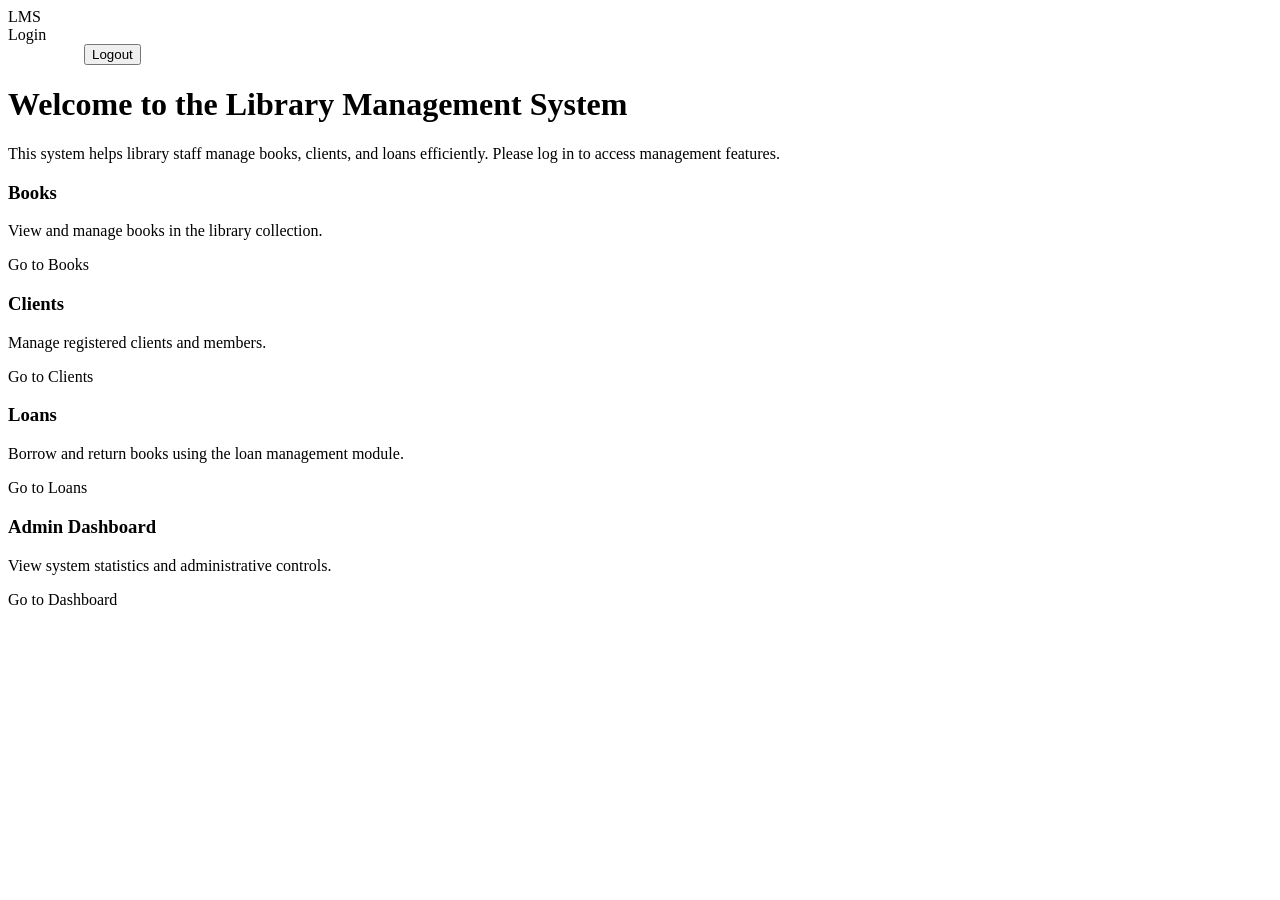
<file: libraryManagement/src/main/resources/templates/index.html>
<!DOCTYPE html>
<html xmlns:th="http://www.thymeleaf.org"
      xmlns:sec="http://www.thymeleaf.org/extras/spring-security">
<head>
    <title>Library Management System</title>
    <meta charset="UTF-8">
    <link rel="stylesheet" th:href="@{/css/style.css}">
</head>
<body>

<div class="navbar">
    <div class="nav-left">
        <a th:href="@{/}" class="brand">LMS</a>
    </div>

    <div class="nav-right">
        <div sec:authorize="isAnonymous()">
            <a th:href="@{/login}" class="nav-button">Login</a>
        </div>

        <div sec:authorize="isAuthenticated()" style="display:flex; align-items:center; gap:12px;">
            <span style="color:white;">Welcome, <span sec:authentication="name"></span></span>
            <form th:action="@{/logout}" method="post" style="margin:0;">
                <button type="submit" class="nav-button">Logout</button>
            </form>
        </div>
    </div>
</div>

<div class="container">
    <div class="hero">
        <h1>Welcome to the Library Management System</h1>
        <p>
            This system helps library staff manage books, clients, and loans efficiently.
            Please log in to access management features.
        </p>
    </div>

    <div class="card-grid">
        <div class="feature-card">
            <h3>Books</h3>
            <p>View and manage books in the library collection.</p>
            <a th:href="@{/books}" class="btn">Go to Books</a>
        </div>

        <div class="feature-card">
            <h3>Clients</h3>
            <p>Manage registered clients and members.</p>
            <a th:href="@{/clients}" class="btn">Go to Clients</a>
        </div>

        <div class="feature-card">
            <h3>Loans</h3>
            <p>Borrow and return books using the loan management module.</p>
            <a th:href="@{/loans}" class="btn">Go to Loans</a>
        </div>

        <div class="feature-card" sec:authorize="hasRole('ADMIN')">
            <h3>Admin Dashboard</h3>
            <p>View system statistics and administrative controls.</p>
            <a th:href="@{/admin}" class="btn">Go to Dashboard</a>
        </div>
    </div>
</div>

</body>
</html>
</file>
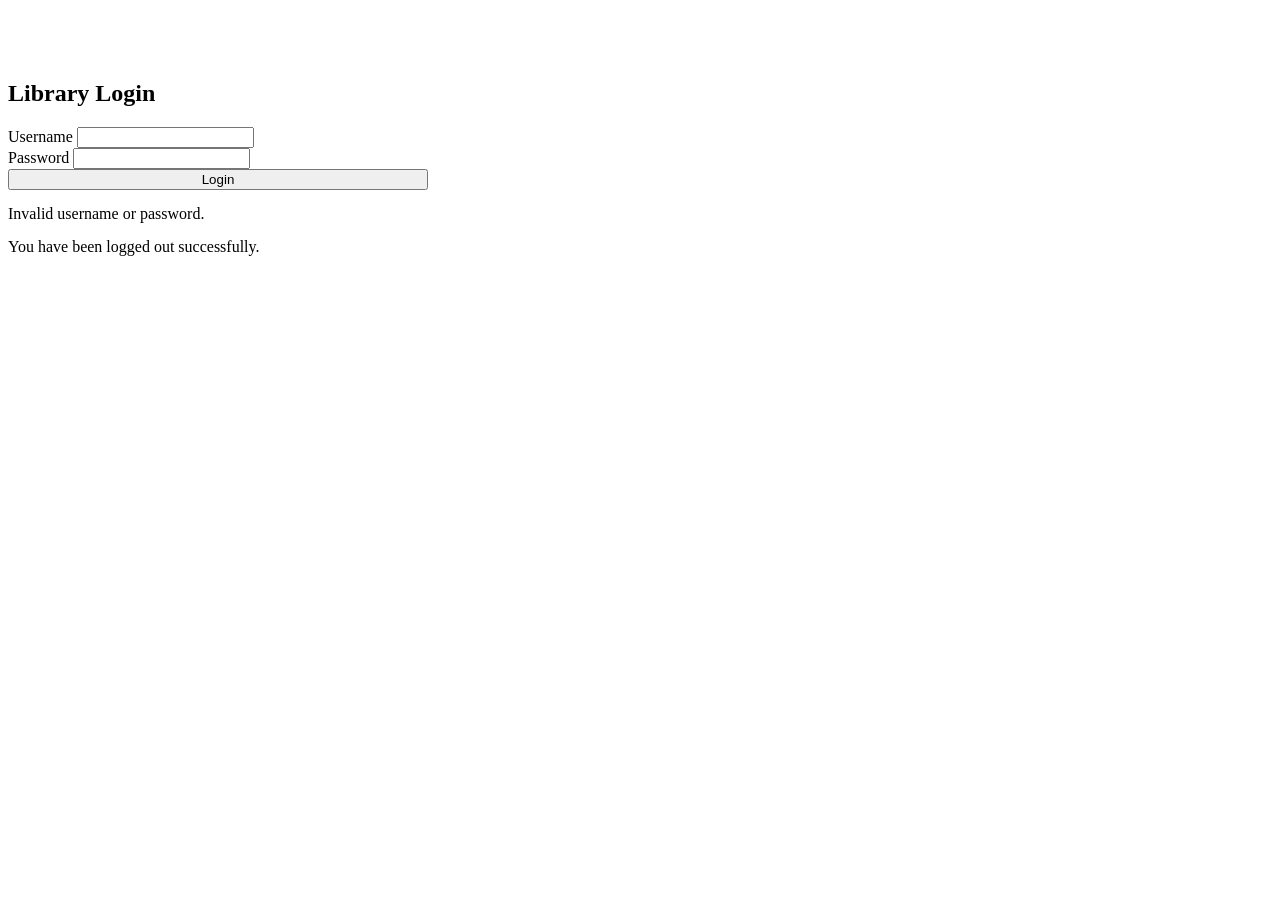
<file: libraryManagement/src/main/resources/templates/login.html>
<!DOCTYPE html>
<html xmlns:th="http://www.thymeleaf.org">
<head>
    <title>Login - Library Management System</title>
    <meta charset="UTF-8">
    <link rel="stylesheet" th:href="@{/css/style.css}">
</head>
<body>

<div class="container" style="max-width:420px; margin-top:80px;">
    <div class="form-card">
        <h2>Library Login</h2>

        <form th:action="@{/login}" method="post">
            <div class="form-group">
                <label for="username">Username</label>
                <input class="form-control" type="text" id="username" name="username" required>
            </div>

            <div class="form-group">
                <label for="password">Password</label>
                <input class="form-control" type="password" id="password" name="password" required>
            </div>

            <button type="submit" class="btn" style="width:100%;">Login</button>
        </form>

        <div th:if="${param.error}" class="alert alert-error" style="margin-top:15px;">
            Invalid username or password.
        </div>

        <div th:if="${param.logout}" class="alert alert-success" style="margin-top:15px;">
            You have been logged out successfully.
        </div>
    </div>
</div>

</body>
</html>
</file>
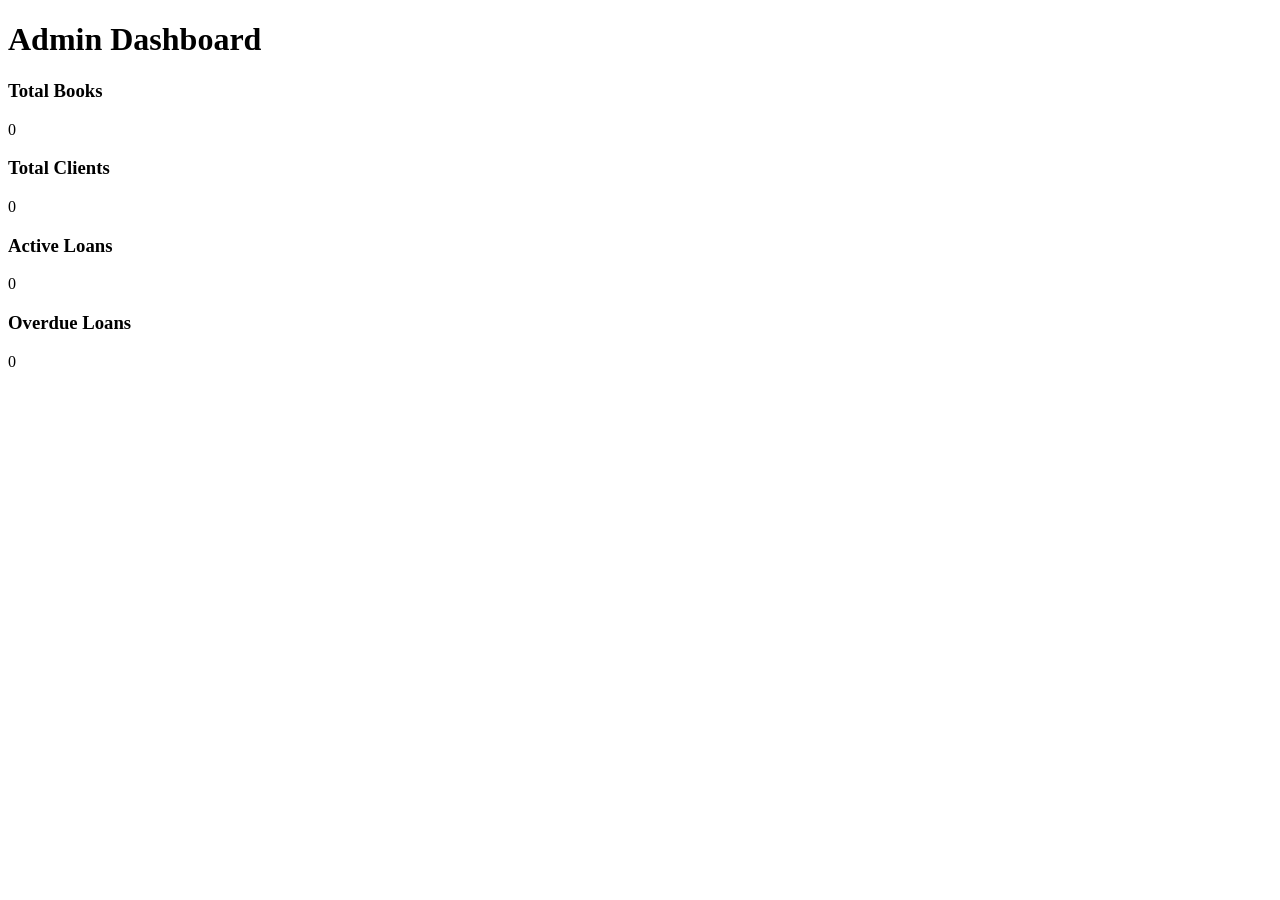
<file: libraryManagement/src/main/resources/templates/admin/dashboard.html>
<!DOCTYPE html>
<html xmlns:th="http://www.thymeleaf.org">
<head>
    <title>Admin Dashboard</title>
    <meta charset="UTF-8">
    <link rel="stylesheet" th:href="@{/css/style.css}">
</head>
<body>

<div th:replace="fragments/header :: navbar"></div>

<div class="container">
    <h1 class="mb-30">Admin Dashboard</h1>

    <div class="card-grid mb-30">
        <div class="card">
            <h3>Total Books</h3>
            <p class="big-number" th:text="${totalBooks}">0</p>
        </div>

        <div class="card">
            <h3>Total Clients</h3>
            <p class="big-number" th:text="${totalClients}">0</p>
        </div>

        <div class="card">
            <h3>Active Loans</h3>
            <p class="big-number" th:text="${activeLoans}">0</p>
        </div>

        <div class="card">
            <h3>Overdue Loans</h3>
            <p class="big-number" th:text="${overdueLoans}">0</p>
        </div>
    </div>
</div>

</body>
</html>
</file>
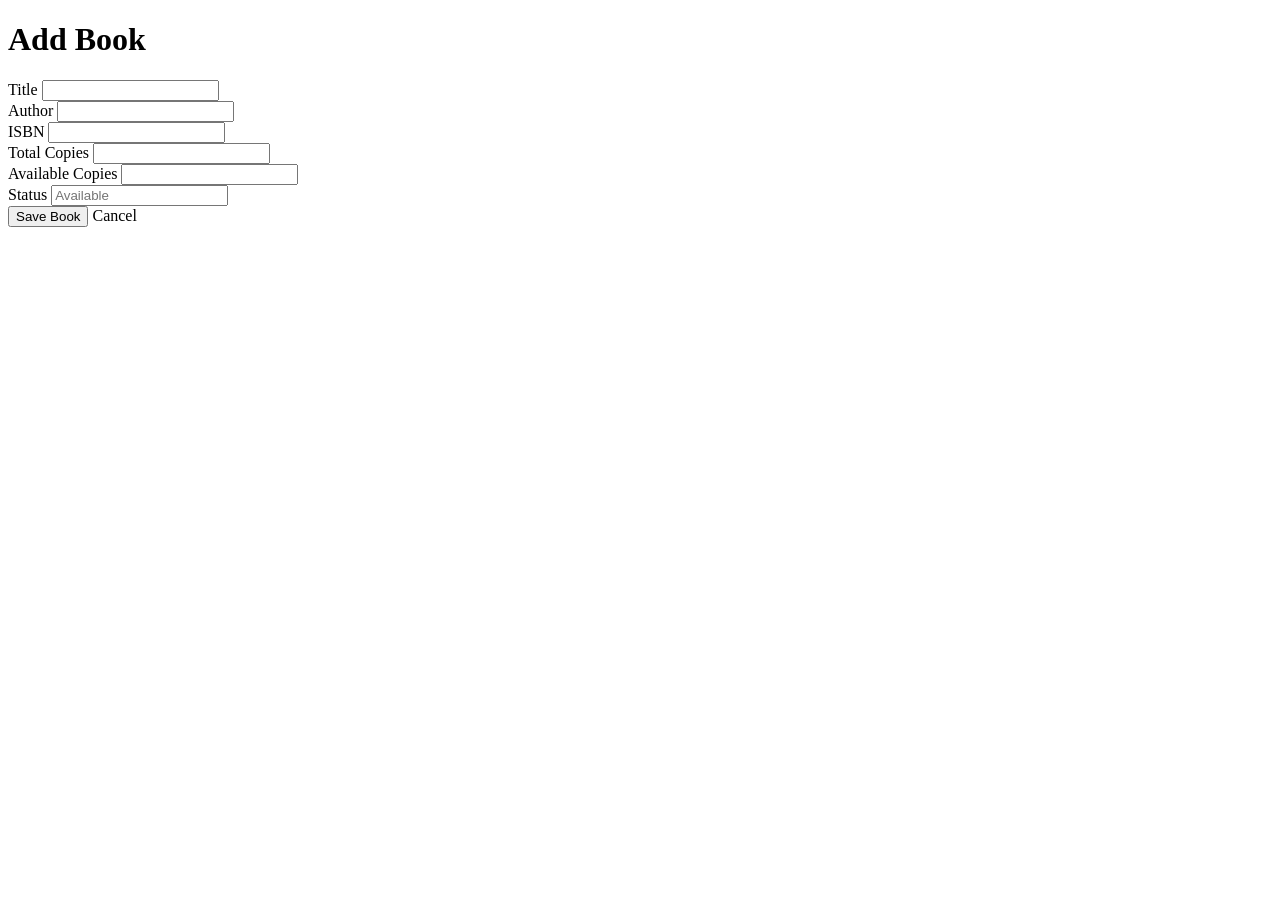
<file: libraryManagement/src/main/resources/templates/books/add.html>
<!DOCTYPE html>
<html xmlns:th="http://www.thymeleaf.org">
<head>
    <title>Add / Edit Book</title>
    <meta charset="UTF-8">
    <link rel="stylesheet" th:href="@{/css/style.css}">
</head>
<body>

<div th:replace="fragments/header :: navbar"></div>

<div class="container">
    <h1 class="mb-20" th:text="${book.id == null} ? 'Add Book' : 'Edit Book'">Add Book</h1>

    <div class="form-card">
        <form th:action="@{/books/save}" th:object="${book}" method="post">

            <input type="hidden" th:field="*{id}">

            <div class="form-group">
                <label for="title">Title</label>
                <input class="form-control" type="text" id="title" th:field="*{title}" required>
            </div>

            <div class="form-group">
                <label for="author">Author</label>
                <input class="form-control" type="text" id="author" th:field="*{author}" required>
            </div>

            <div class="form-group">
                <label for="isbn">ISBN</label>
                <input class="form-control" type="text" id="isbn" th:field="*{isbn}">
            </div>

            <div class="form-group">
                <label for="totalCopies">Total Copies</label>
                <input class="form-control" type="number" id="totalCopies" th:field="*{totalCopies}" min="0" required>
            </div>

            <div class="form-group">
                <label for="availableCopies">Available Copies</label>
                <input class="form-control" type="number" id="availableCopies" th:field="*{availableCopies}" min="0" required>
            </div>

            <div class="form-group">
                <label for="status">Status</label>
                <input class="form-control" type="text" id="status" th:field="*{status}" placeholder="Available">
            </div>

            <button type="submit" class="btn">Save Book</button>
            <a th:href="@{/books}" class="btn btn-secondary">Cancel</a>
        </form>
    </div>
</div>

</body>
</html>
</file>
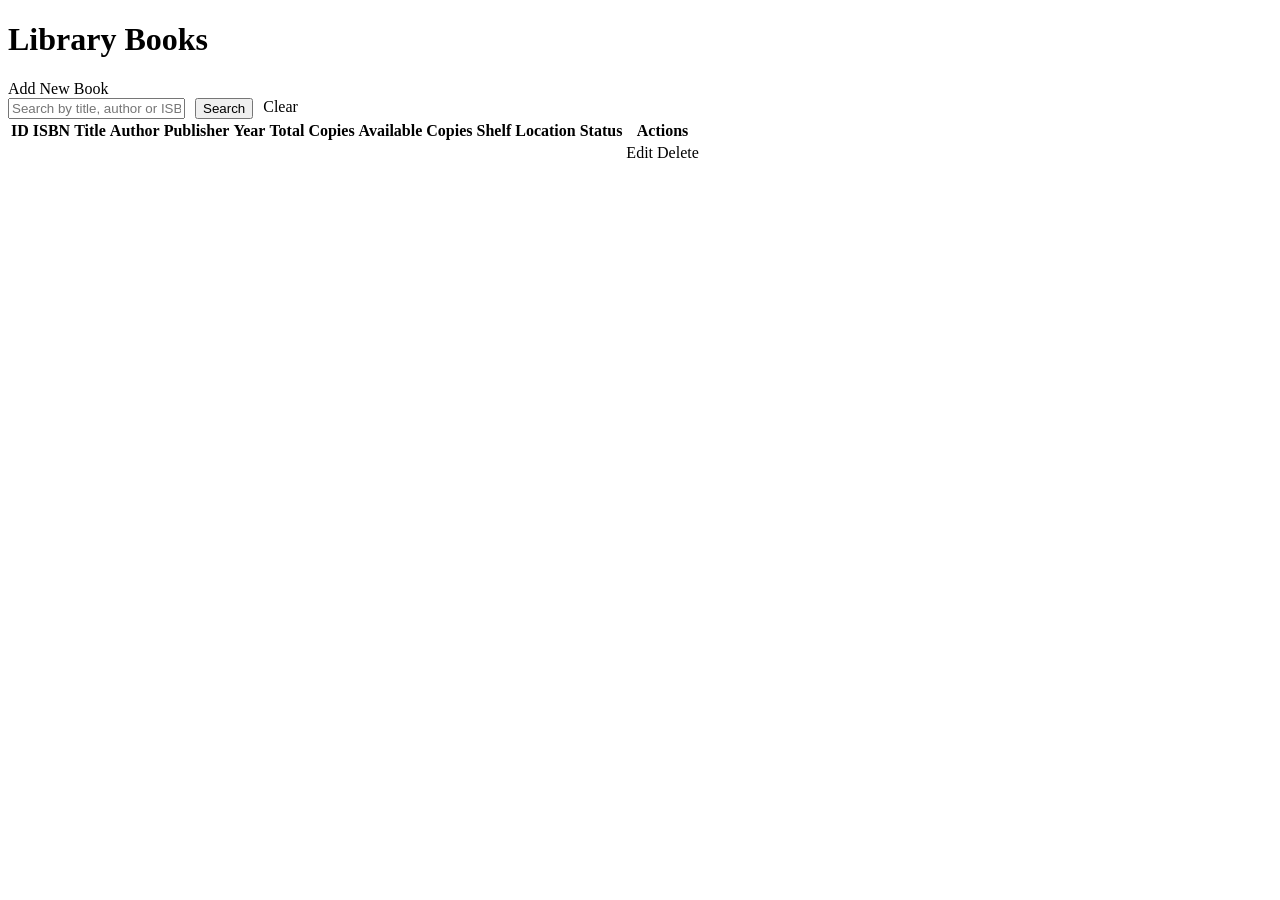
<file: libraryManagement/src/main/resources/templates/books/list.html>
<!DOCTYPE html>
<html xmlns:th="http://www.thymeleaf.org">
<head>
    <title>Library Books</title>
    <meta charset="UTF-8">
    <link rel="stylesheet" th:href="@{/css/style.css}">
</head>
<body>

<div th:replace="fragments/header :: navbar"></div>

<div class="container">
    <div class="flex-between mb-20">
        <h1>Library Books</h1>
        <a th:href="@{/books/add}" class="btn">Add New Book</a>
    </div>

    <form th:action="@{/books}" method="get" class="mb-20" style="display:flex; gap:10px; flex-wrap:wrap;">
        <input class="form-control"
               style="max-width:350px;"
               type="text"
               name="keyword"
               th:value="${keyword}"
               placeholder="Search by title, author or ISBN">

        <button type="submit" class="btn">Search</button>
        <a th:href="@{/books}" class="btn btn-secondary">Clear</a>
    </form>

    <table class="table">
        <thead>
        <tr>
            <th>ID</th>
            <th>ISBN</th>
            <th>Title</th>
            <th>Author</th>
            <th>Publisher</th>
            <th>Year</th>
            <th>Total Copies</th>
            <th>Available Copies</th>
            <th>Shelf Location</th>
            <th>Status</th>
            <th>Actions</th>
        </tr>
        </thead>
        <tbody>
        <tr th:each="book : ${books}">
            <td th:text="${book.id}"></td>
            <td th:text="${book.isbn}"></td>
            <td th:text="${book.title}"></td>
            <td th:text="${book.author}"></td>
            <td th:text="${book.publisher}"></td>
            <td th:text="${book.publicationYear}"></td>
            <td th:text="${book.totalCopies}"></td>
            <td th:text="${book.availableCopies}"></td>
            <td th:text="${book.shelfLocation}"></td>
            <td th:text="${book.status}"></td>
            <td>
                <a th:href="@{/books/edit/{id}(id=${book.id})}" class="btn btn-success">Edit</a>
                <a th:href="@{/books/delete/{id}(id=${book.id})}" class="btn btn-danger"
                   onclick="return confirm('Are you sure you want to delete this book?');">
                    Delete
                </a>
            </td>
        </tr>
        </tbody>
    </table>
</div>

</body>
</html>
</file>
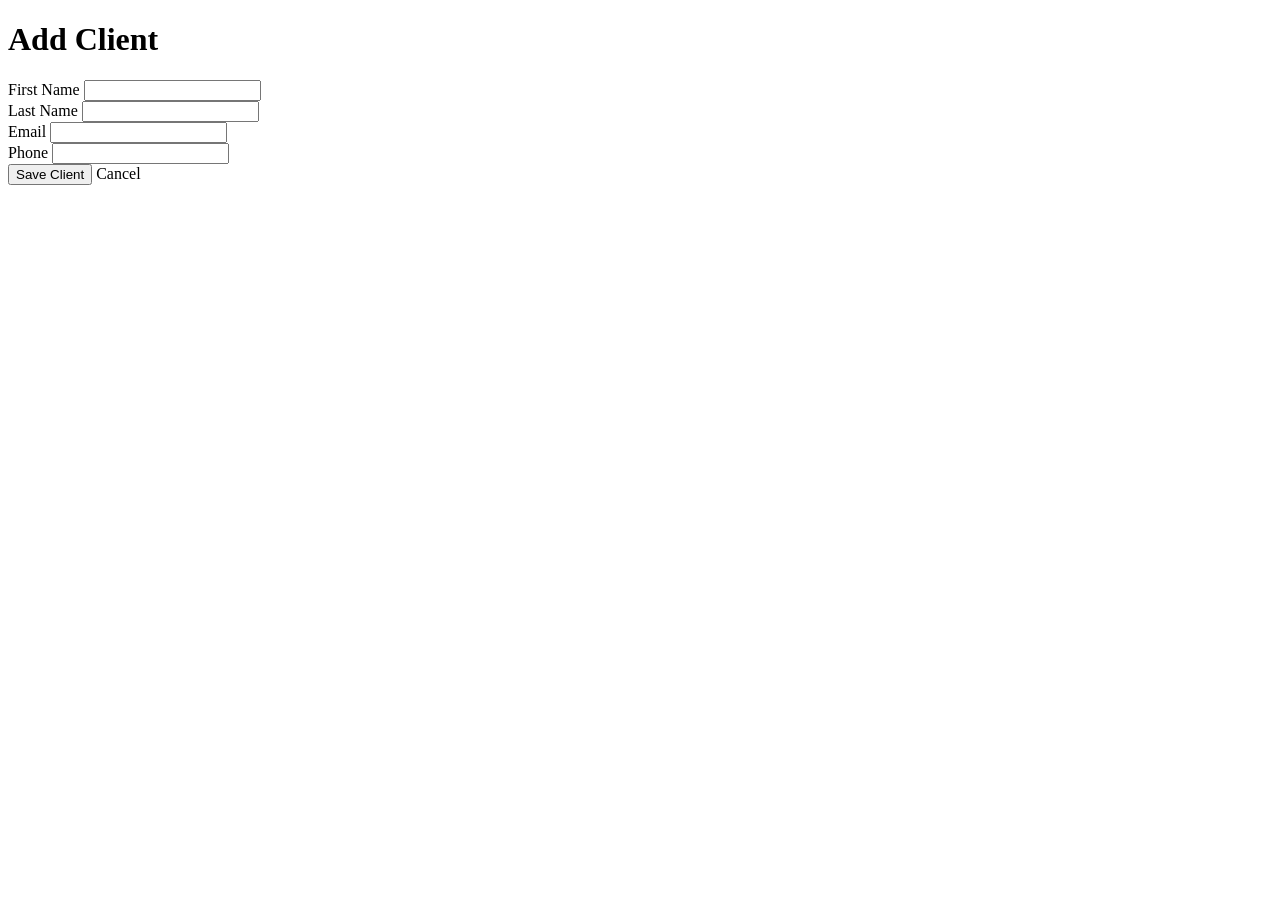
<file: libraryManagement/src/main/resources/templates/clients/add.html>
<!DOCTYPE html>
<html xmlns:th="http://www.thymeleaf.org">
<head>
    <title>Add / Edit Client</title>
    <meta charset="UTF-8">
    <link rel="stylesheet" th:href="@{/css/style.css}">
</head>
<body>

<div th:replace="fragments/header :: navbar"></div>

<div class="container">
    <h1 class="mb-20" th:text="${client.id == null} ? 'Add Client' : 'Edit Client'">Add Client</h1>

    <div class="form-card">
        <form th:action="@{/clients/save}" th:object="${client}" method="post">

            <input type="hidden" th:field="*{id}">

            <div class="form-group">
                <label for="firstName">First Name</label>
                <input class="form-control" type="text" id="firstName" th:field="*{firstName}" required>
            </div>

            <div class="form-group">
                <label for="lastName">Last Name</label>
                <input class="form-control" type="text" id="lastName" th:field="*{lastName}" required>
            </div>

            <div class="form-group">
                <label for="email">Email</label>
                <input class="form-control" type="email" id="email" th:field="*{email}">
            </div>

            <div class="form-group">
                <label for="phone">Phone</label>
                <input class="form-control" type="text" id="phone" th:field="*{phone}">
            </div>

            <button type="submit" class="btn">Save Client</button>
            <a th:href="@{/clients}" class="btn btn-secondary">Cancel</a>
        </form>
    </div>
</div>

</body>
</html>
</file>
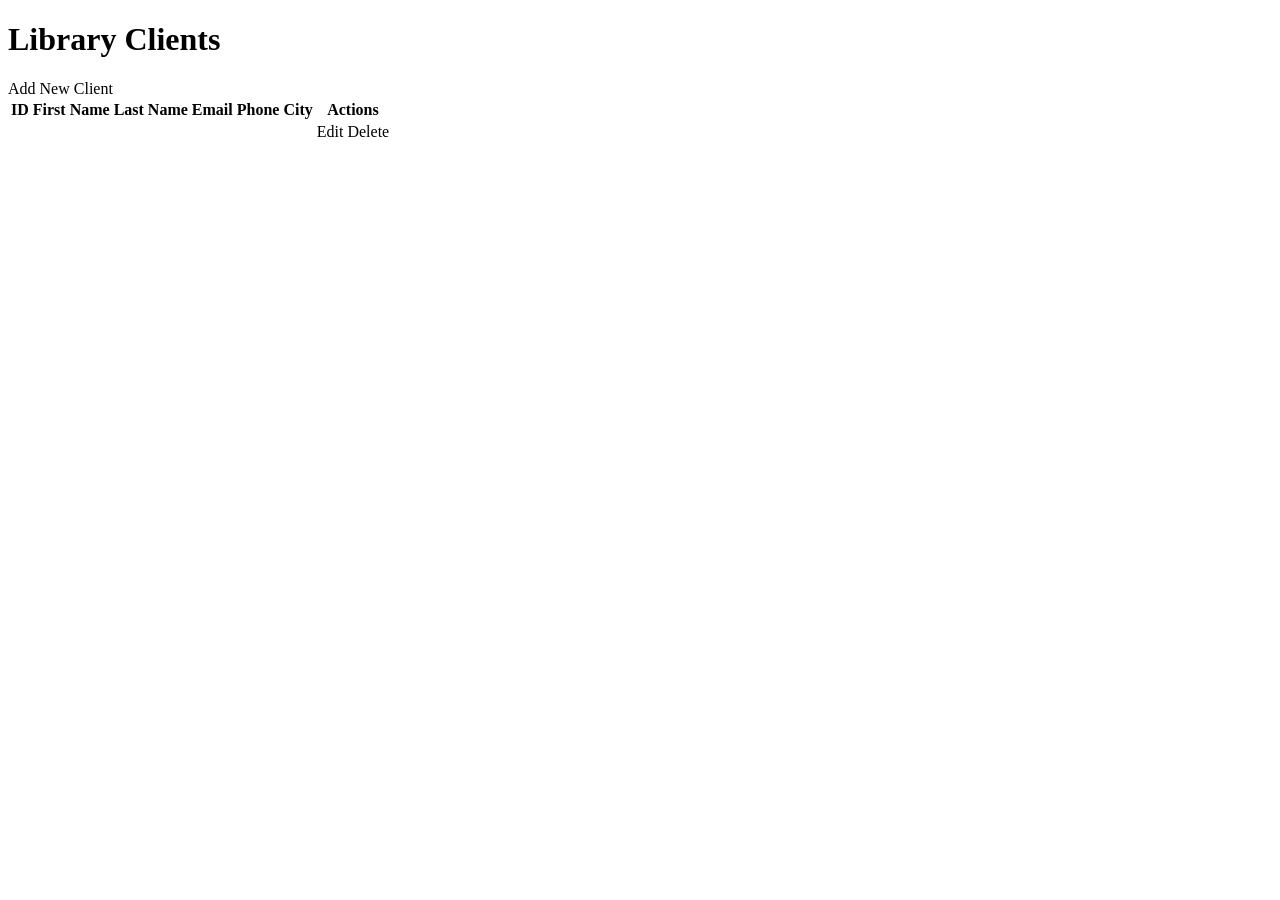
<file: libraryManagement/src/main/resources/templates/clients/list.html>
<!DOCTYPE html>
<html xmlns:th="http://www.thymeleaf.org">
<head>
    <title>Library Clients</title>
    <meta charset="UTF-8">
    <link rel="stylesheet" th:href="@{/css/style.css}">
</head>
<body>

<div th:replace="fragments/header :: navbar"></div>

<div class="container">
    <div class="flex-between mb-20">
        <h1>Library Clients</h1>
        <a th:href="@{/clients/add}" class="btn">Add New Client</a>
    </div>

    <table class="table">
        <thead>
        <tr>
            <th>ID</th>
            <th>First Name</th>
            <th>Last Name</th>
            <th>Email</th>
            <th>Phone</th>
            <th>City</th>
            <th>Actions</th>
        </tr>
        </thead>
        <tbody>
        <tr th:each="client : ${clients}">
            <td th:text="${client.id}"></td>
            <td th:text="${client.firstName}"></td>
            <td th:text="${client.lastName}"></td>
            <td th:text="${client.email}"></td>
            <td th:text="${client.phone}"></td>
            <td th:text="${client.city}"></td>
            <td>
                <a th:href="@{/clients/edit/{id}(id=${client.id})}" class="btn btn-success">Edit</a>
                <a th:href="@{/clients/delete/{id}(id=${client.id})}" class="btn btn-danger"
                   onclick="return confirm('Are you sure you want to delete this client?');">
                    Delete
                </a>
            </td>
        </tr>
        </tbody>
    </table>
</div>

</body>
</html>
</file>
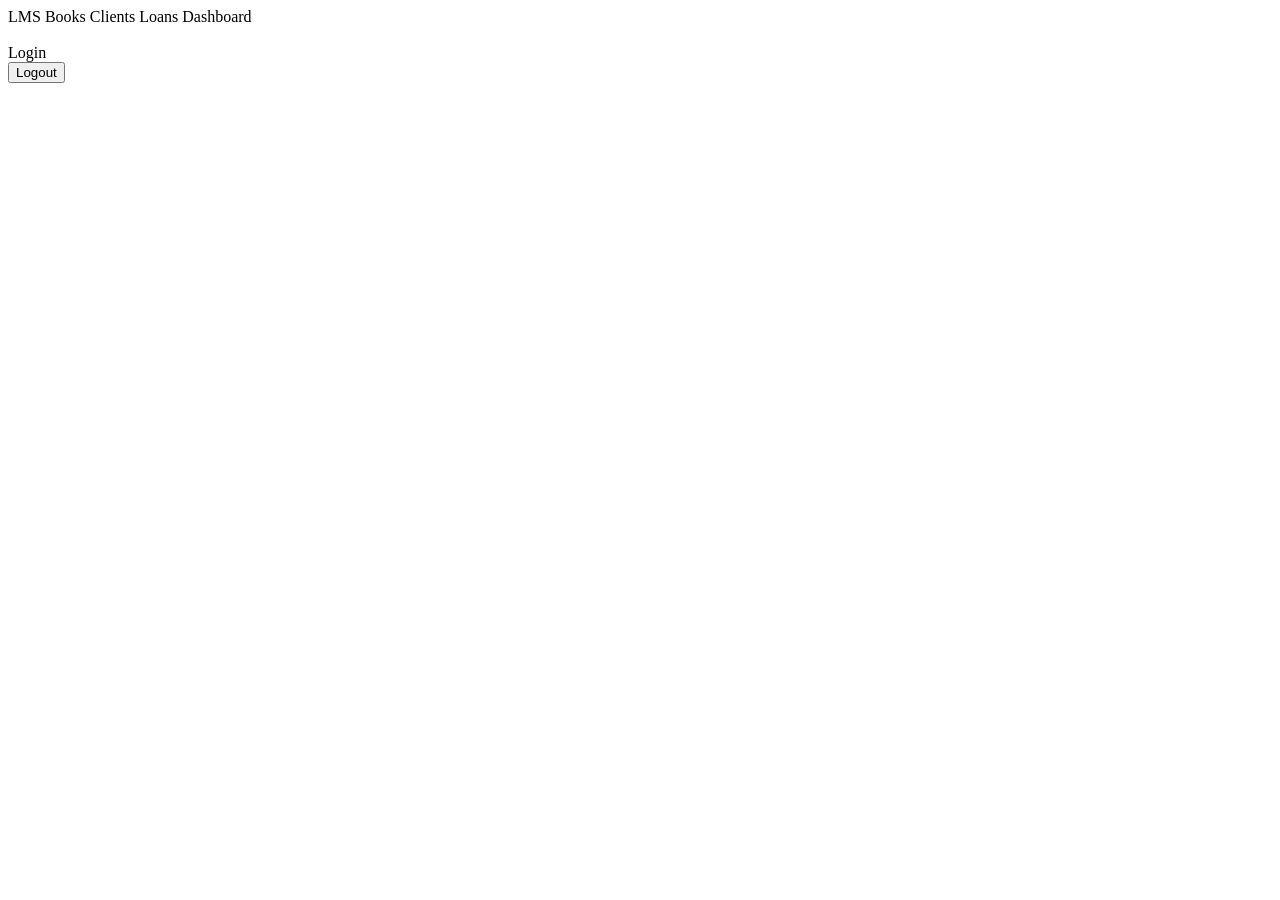
<file: libraryManagement/src/main/resources/templates/fragments/header.html>
<!DOCTYPE html>
<html xmlns:th="http://www.thymeleaf.org"
      xmlns:sec="http://www.thymeleaf.org/extras/spring-security">
<body>

<div th:fragment="navbar">
    <div class="navbar">
        <div class="nav-left">
            <a th:href="@{/}" class="brand">LMS</a>
            <a th:href="@{/books}" class="nav-link">Books</a>
            <a th:href="@{/clients}" class="nav-link">Clients</a>
            <a th:href="@{/loans}" class="nav-link">Loans</a>

            <a sec:authorize="hasRole('ADMIN')"
               th:href="@{/admin}"
               class="nav-link">
                Dashboard
            </a>
        </div>

        <div class="nav-right">
            <span sec:authorize="isAuthenticated()" style="color:white;">
                Welcome, <span sec:authentication="name"></span>
            </span>

            <div sec:authorize="isAnonymous()">
                <a th:href="@{/login}" class="nav-button">Login</a>
            </div>

            <div sec:authorize="isAuthenticated()">
                <form th:action="@{/logout}" method="post" style="margin:0;">
                    <button type="submit" class="nav-button">Logout</button>
                </form>
            </div>
        </div>
    </div>
</div>

</body>
</html>
</file>
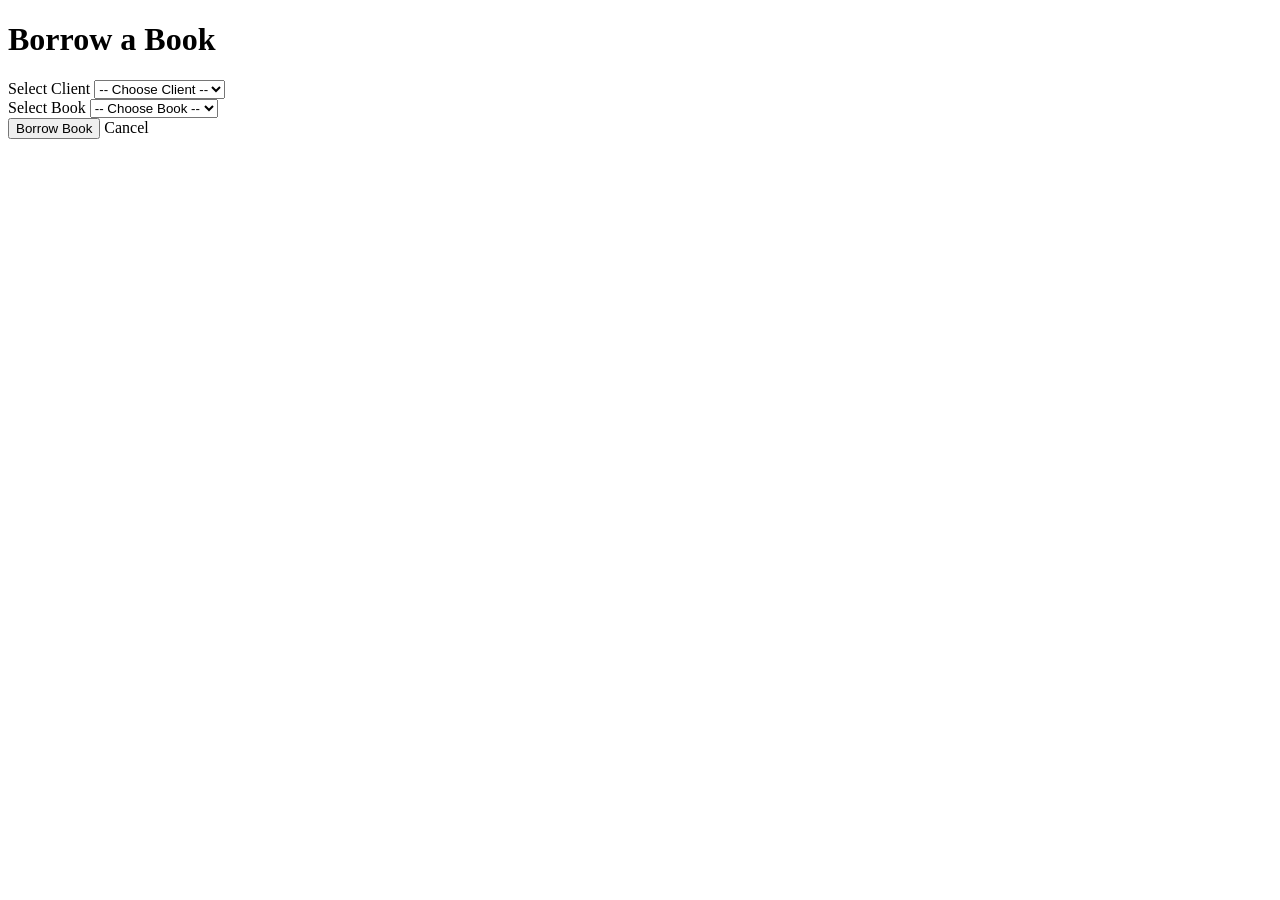
<file: libraryManagement/src/main/resources/templates/loans/borrow.html>
<!DOCTYPE html>
<html xmlns:th="http://www.thymeleaf.org">
<head>
    <title>Borrow Book</title>
    <meta charset="UTF-8">
    <link rel="stylesheet" th:href="@{/css/style.css}">
</head>
<body>

<div th:replace="fragments/header :: navbar"></div>

<div class="container">
    <h1 class="mb-20">Borrow a Book</h1>

    <div th:if="${error}" class="alert alert-error">
        <p th:text="${error}"></p>
    </div>

    <div class="form-card">
        <form th:action="@{/loans/borrow}" method="post">

            <div class="form-group">
                <label for="clientId">Select Client</label>
                <select class="form-control" name="clientId" id="clientId" required>
                    <option value="">-- Choose Client --</option>
                    <option th:each="client : ${clients}"
                            th:value="${client.id}"
                            th:text="${client.firstName + ' ' + client.lastName}">
                    </option>
                </select>
            </div>

            <div class="form-group">
                <label for="bookId">Select Book</label>
                <select class="form-control" name="bookId" id="bookId" required>
                    <option value="">-- Choose Book --</option>
                    <option th:each="book : ${books}"
                            th:value="${book.id}"
                            th:text="${book.title + ' (Available: ' + book.availableCopies + ')'}">
                    </option>
                </select>
            </div>

            <button type="submit" class="btn">Borrow Book</button>
            <a th:href="@{/loans}" class="btn btn-secondary">Cancel</a>
        </form>
    </div>
</div>

</body>
</html>
</file>
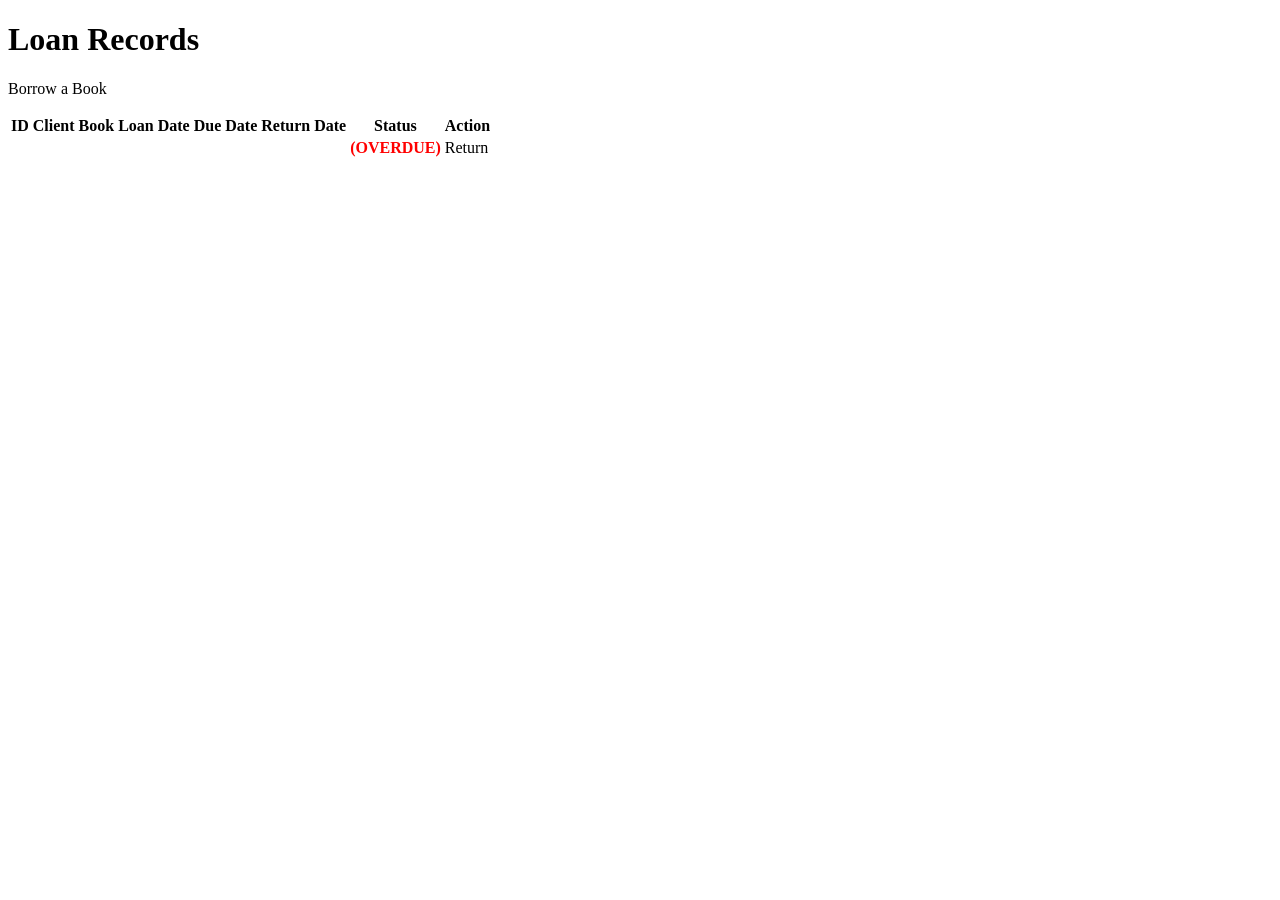
<file: libraryManagement/src/main/resources/templates/loans/list.html>
<!DOCTYPE html>
<html xmlns:th="http://www.thymeleaf.org">
<head>
    <title>Loan Records</title>
    <meta charset="UTF-8">
    <link rel="stylesheet" th:href="@{/css/style.css}">
</head>
<body>

<div th:replace="fragments/header :: navbar"></div>

<div class="container">
    <div class="flex-between mb-20">
        <h1>Loan Records</h1>
        <a th:href="@{/loans/borrow}" class="btn">Borrow a Book</a>
    </div>

    <div th:if="${error}" class="alert alert-error">
        <p th:text="${error}"></p>
    </div>

    <table class="table">
        <thead>
        <tr>
            <th>ID</th>
            <th>Client</th>
            <th>Book</th>
            <th>Loan Date</th>
            <th>Due Date</th>
            <th>Return Date</th>
            <th>Status</th>
            <th>Action</th>
        </tr>
        </thead>
        <tbody>
        <tr th:each="loan : ${loans}"
            th:classappend="${loan.overdue} ? 'overdue-row' : ''">
            <td th:text="${loan.id}"></td>
            <td th:text="${loan.client.firstName + ' ' + loan.client.lastName}"></td>
            <td th:text="${loan.book.title}"></td>
            <td th:text="${loan.loanDate}"></td>
            <td th:text="${loan.dueDate}"></td>
            <td th:text="${loan.returnDate}"></td>
            <td>
                <span th:text="${loan.status}"></span>
                <span th:if="${loan.overdue}" style="color:red; font-weight:bold;">
                    (OVERDUE)
                </span>
            </td>
            <td>
                <a class="btn btn-success"
                   th:if="${loan.status == 'BORROWED'}"
                   th:href="@{/loans/return/{id}(id=${loan.id})}">
                    Return
                </a>
            </td>
        </tr>
        </tbody>
    </table>
</div>

</body>
</html>
</file>
